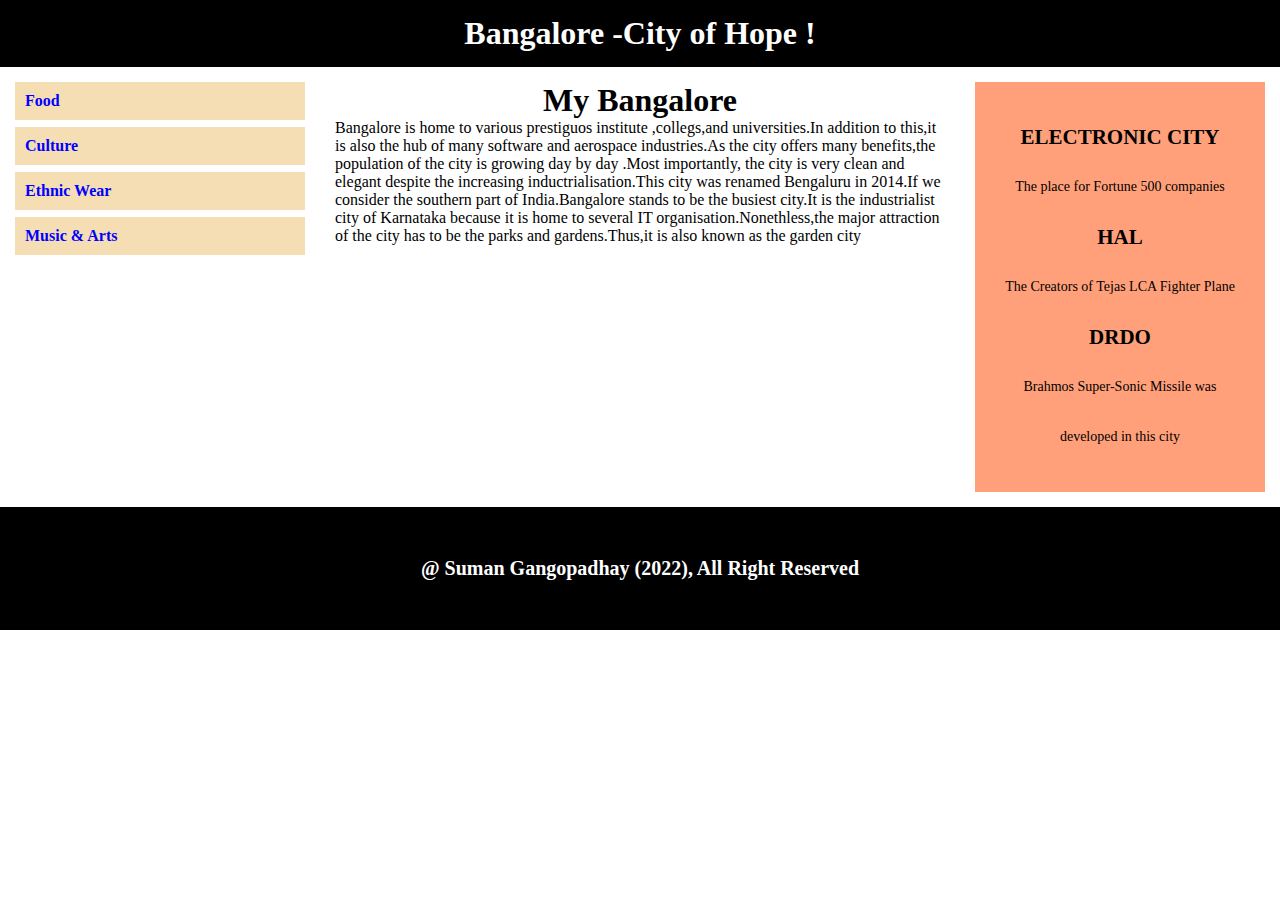
<file: index.html>
<!DOCTYPE html>
<html lang="en">
<head>
    <meta charset="UTF-8">
    <meta http-equiv="X-UA-Compatible" content="IE=edge">
    <meta name="viewport" content="width=device-width, initial-scale=1.0">
    <title>Document</title>
    <link rel="stylesheet" href="style.css">
    
</head>
<body>
    <div class="header">
        <h1>Bangalore -City of Hope !</h1>
    </div>
    <div class="row">
        <div class="col-3 menu" >
            <ul>
                <li>Food</li>
                <li>Culture</li>
                <li>Ethnic Wear</li>
                <li>Music & Arts</li>
            </ul>
        </div>
        <div class="col-6">
            <h1>My Bangalore</h1>
        <p> Bangalore is home to various prestiguos institute ,collegs,and universities.In addition to this,it is also the hub of many software and aerospace industries.As the city offers many benefits,the population of the city is growing day by day .Most importantly, the city is very clean and elegant despite the increasing inductrialisation.This city was renamed Bengaluru in 2014.If we consider the southern part of India.Bangalore stands to be the busiest city.It is the industrialist city of Karnataka because it is home to several IT organisation.Nonethless,the major attraction of the city has to be the parks and gardens.Thus,it is also known as the garden city</p></div>
        <div class="col-3 right">
        <div class="right-box">
            <h2>ELECTRONIC CITY</h2>
            <P>The place for  Fortune 500 companies</P>
            <h2>HAL</h2>
            <p>The Creators of Tejas LCA Fighter Plane</p>
            <h2>DRDO</h2>
            <p>Brahmos Super-Sonic Missile was developed in this city</p>
        </div>
    </div>
    </div>
    <div class="footer">@ Suman Gangopadhay (2022), All Right Reserved</div>
</body>
</html>
</file>
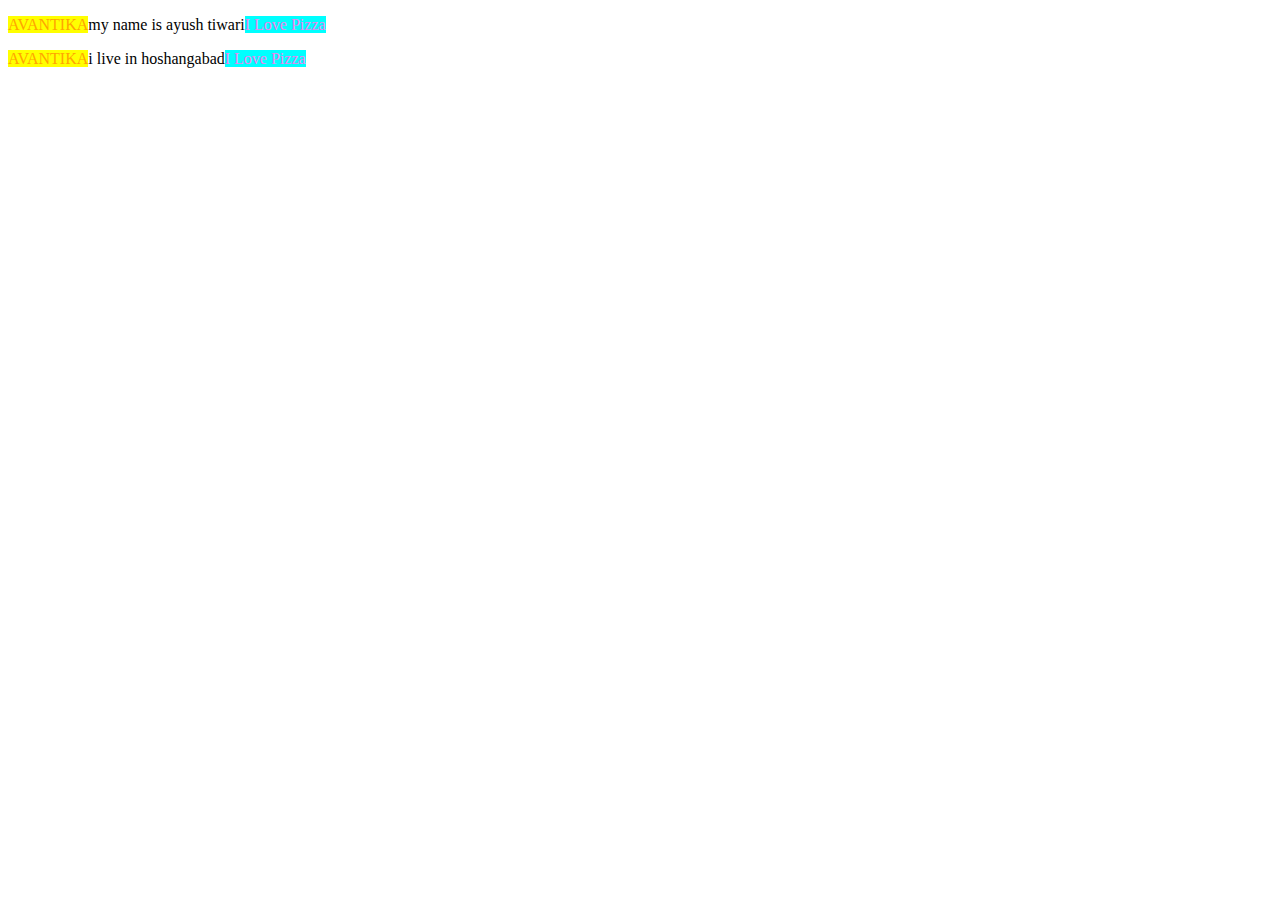
<file: 1.html>
<!DOCTYPE html>
<html lang="en">
<head>
    <meta charset="UTF-8">
    <meta http-equiv="X-UA-Compatible" content="IE=edge">
    <meta name="viewport" content="width=device-width, initial-scale=1.0">
    <title>Document</title>
    <link rel="stylesheet" href="1.css">
</head>
<body>
    <div>
        <p>my name is ayush tiwari</p>
    </div>
    <div>
        <p>i live in hoshangabad</p>
    </div>
</body>
</html>
</file>
<file: style.css>
*{
    box-sizing: border-box;
    padding:0;
    margin:0;
    
  }
  
  .row::after{
    content:"";
    clear:both;
    display:block;
  }
  
  [class*="col-"]{
    float:left;
    padding: 15px;
  }
  
  .header{
    background-color: black;
    color:white;
    padding:15px;
    text-align:center;
  }
  
  .menu ul{
    list-style-type:none;
    margin:0;
    padding:0;
  }
  
  .menu li{
    padding:10px;
    margin-bottom: 7px;
    background-color: wheat;
    color:blue;
    font-weight: bold;
  }
  
  .menu li:hover{
    background-color: lightgreen;
    color:black;
  }
  
  .right-box{
    background-color: lightsalmon;
    padding:30px;
    color:black;
    text-align: center;
    font-size: 14px;
    line-height: 50px;
  }
  
  .footer{
    background-color: black;
    color: white;
    text-align: center;
    font-size: 20px;
    padding:50px;
    font-weight: bold;
  }
  
  .col-1{
    width:10%;
  }
  
  .col-2{
    width:20%;
  }
  
  .col-3{
    width:25%;
  }
  
  .col-4{
    width:40%;
  }
  
  .col-5{
    width:41.66%;
  }
  
  .col-6{
    width:50%;
  }
  
  .col-7{
    width:60%;
  }
  
  .col-8{
    width:60%;
  }
  
  .col-9{
    width:60%;
  }
  
  .col-10{
    width:80%;
  }
  
  .col-11{
    width:90%;
  }
  
  .col-12{
    width:100%;
  }
  
  @media only screen and (max-width: 768px){
    [class*="col-"]{
      width: 100%;
      /* implement anything of css when the screen size is max of 768px */
    }
  }

  .col-6 h1{
    text-align:center;
  }
</file>
<file: 1.css>
p::after{
    content:"I Love  Pizza";
    color:violet;
    background-color:aqua;
}
p::before{
    content:"AVANTIKA";
    color:orange;
background-color:yellow
}
</file>
